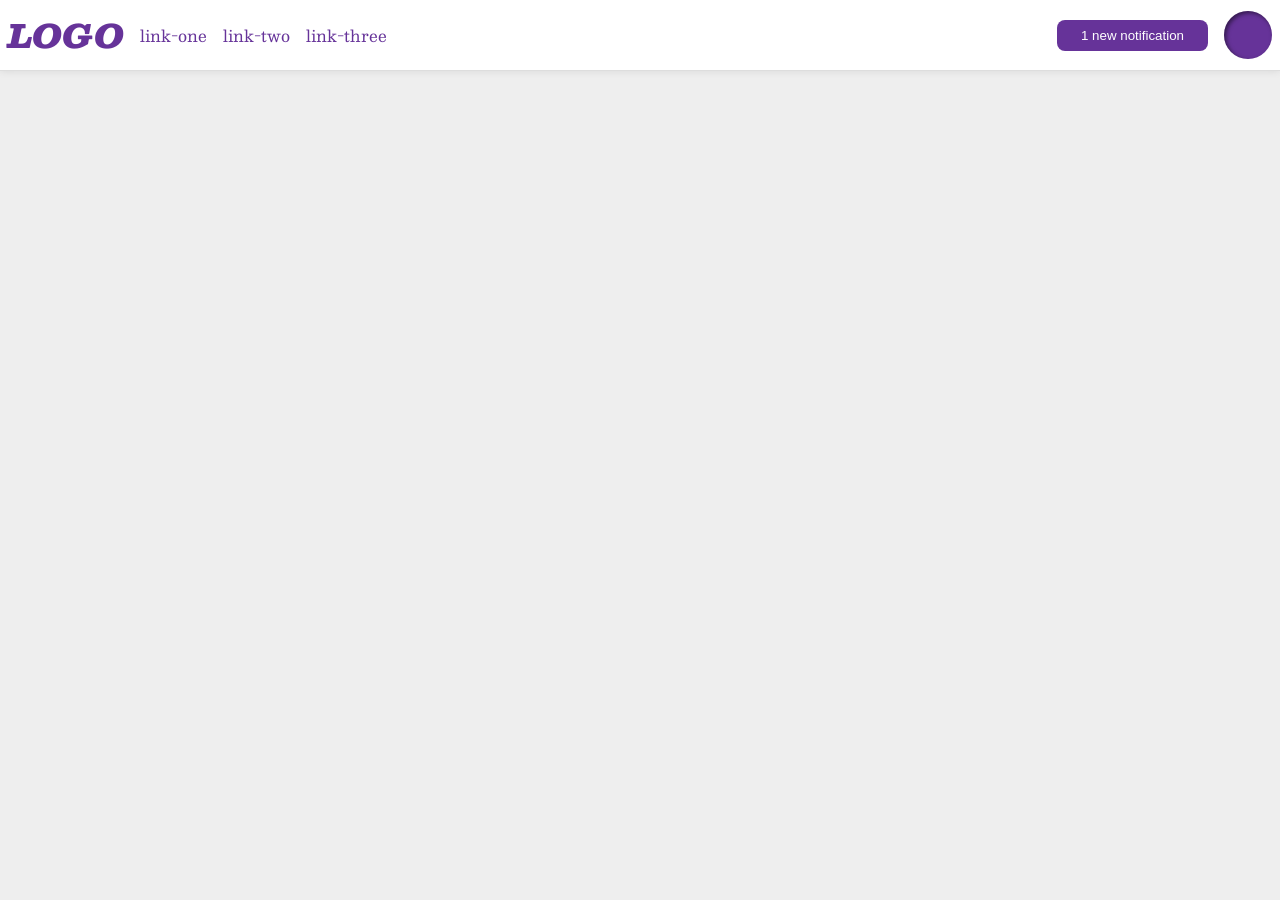
<file: foundations/flex/03-flex-header-2/index.html>
<!DOCTYPE html>
<html lang="en">

<head>
  <meta charset="UTF-8">
  <meta http-equiv="X-UA-Compatible" content="IE=edge">
  <meta name="viewport" content="width=device-width, initial-scale=1.0">
  <title>Flex Header 2</title>
  <link rel="stylesheet" href="style.css">
</head>

<body>
  <div class="header">
    <div class="left">
      <div class="logo">
        LOGO
      </div>
      <ul class="links">
        <li><a href="https://google.com">link-one</a></li>
        <li><a href="https://google.com">link-two</a></li>
        <li><a href="https://google.com">link-three</a></li>
      </ul>
    </div>
    <div class="right">
      <button class="notifications">
        1 new notification
      </button>
      <div class="profile-image"></div>
    </div>
  </div>
</body>

</html>
</file>
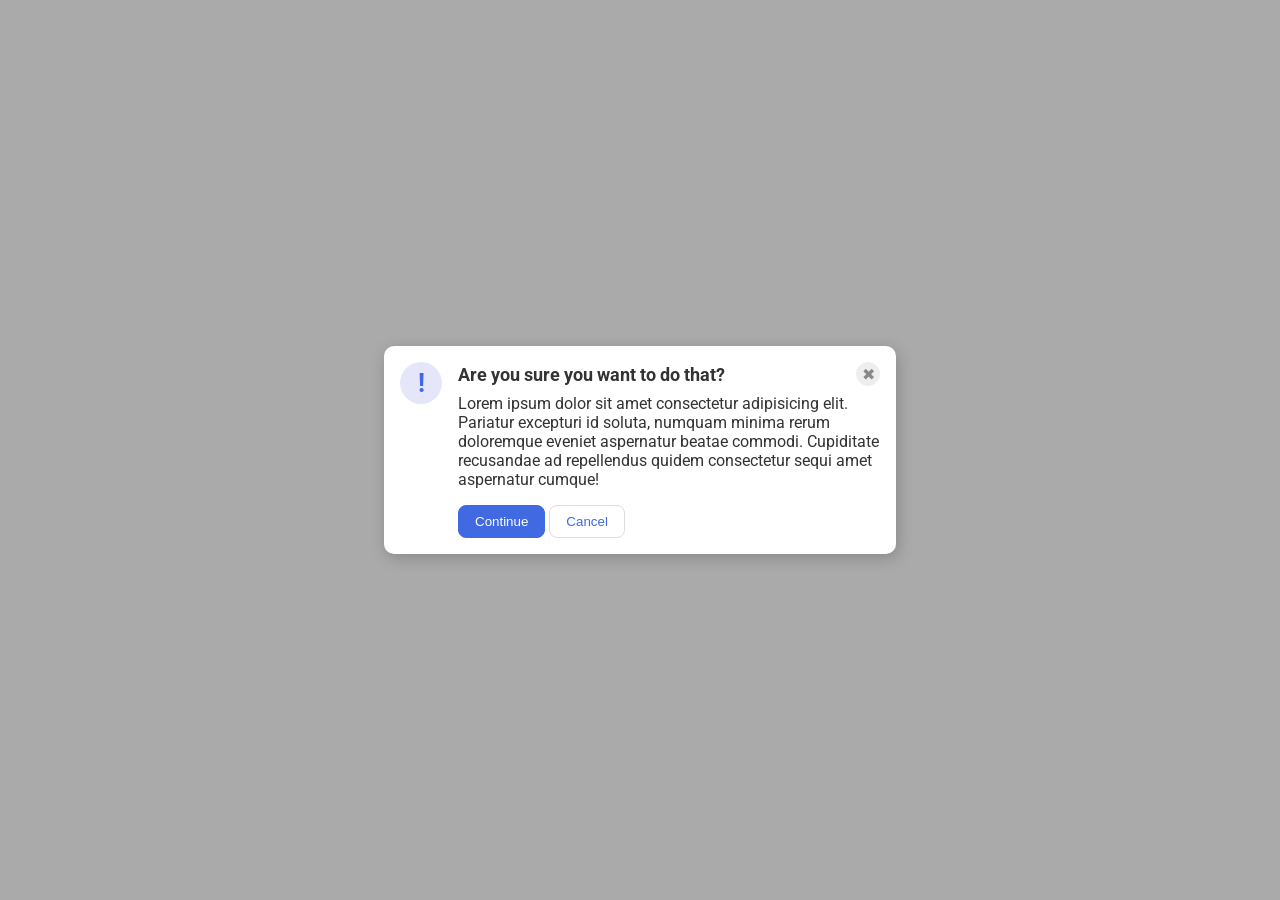
<file: foundations/flex/05-flex-modal/index.html>
<!DOCTYPE html>
<html lang="en">
  <head>
    <meta charset="UTF-8">
    <meta http-equiv="X-UA-Compatible" content="IE=edge">
    <meta name="viewport" content="width=device-width, initial-scale=1.0">
    <link rel="stylesheet" href="style.css">
    <title>Modal</title>
  </head>
  <body>
    <div class="modal">
      <div class="icon">!</div>
      <div class="container">
      <div class="header">Are you sure you want to do that?
      <button class="close-button">✖</button>
      </div>
      <div class="text">Lorem ipsum dolor sit amet consectetur adipisicing elit. Pariatur excepturi id soluta, numquam minima rerum doloremque eveniet aspernatur beatae commodi. Cupiditate recusandae ad repellendus quidem consectetur sequi amet aspernatur cumque!</div>
      <button class="continue">Continue</button>
      <button class="cancel">Cancel</button>
      </div>
    </div>
  </body>
</html>
</file>
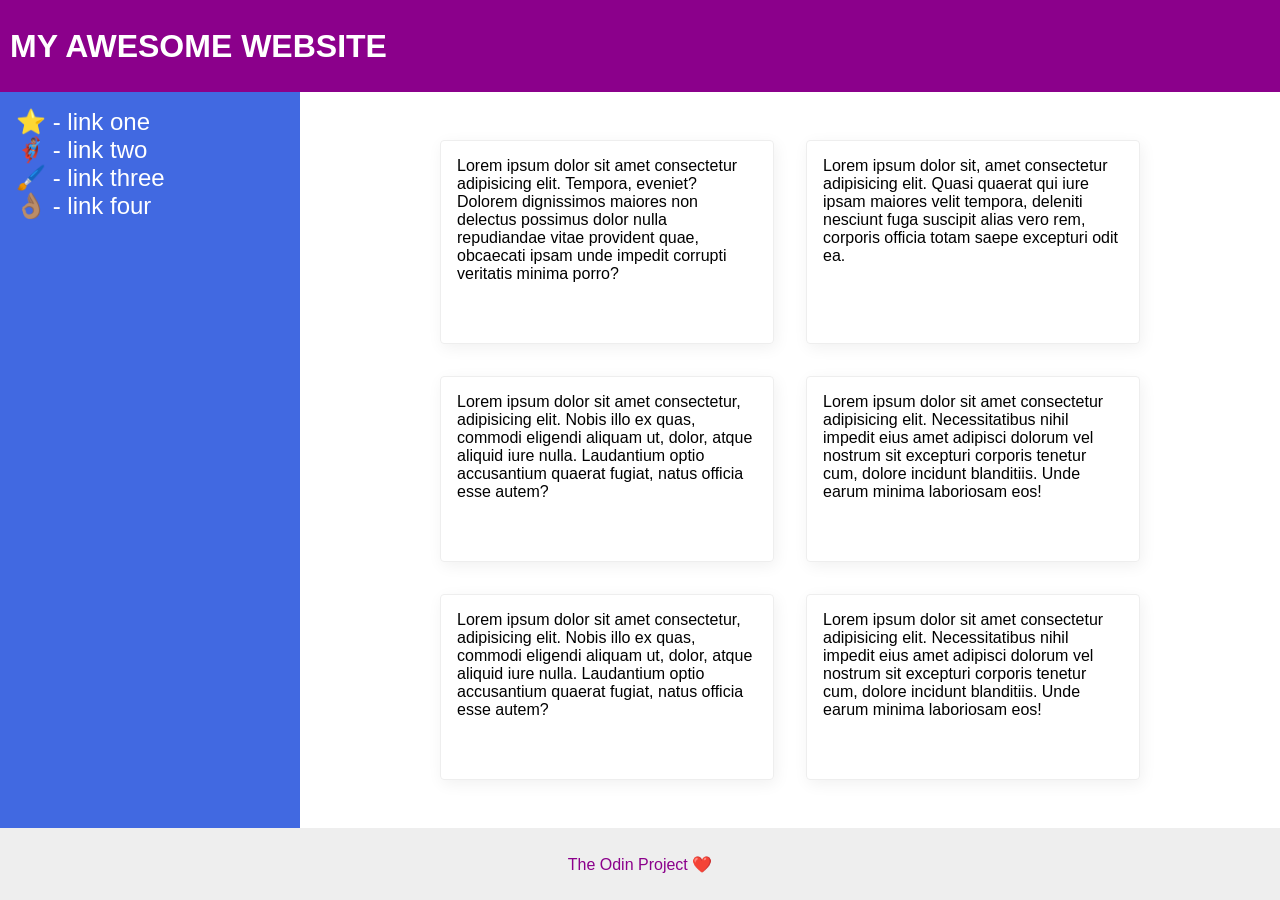
<file: foundations/flex/07-flex-layout-2/index.html>
<!DOCTYPE html>
<html lang="en">
  <head>
    <meta charset="UTF-8">
    <meta http-equiv="X-UA-Compatible" content="IE=edge">
    <meta name="viewport" content="width=device-width, initial-scale=1.0">
    <title>The Holy Grail</title>
    <link rel="stylesheet" href="style.css">
  </head>
  <body>
    <div class="header">
      MY AWESOME WEBSITE
    </div>
    <div class="content">
    <div class="sidebar">
      <ul>
        <li><a href="#">⭐ - link one</a></li>
        <li><a href="#">🦸🏽‍♂️ - link two</a></li>
        <li><a href="#">🖌️ - link three</a></li>
        <li><a href="#">👌🏽 - link four</a></li>
      </ul>
    </div>
    <div class = "text-content">
    <div class="card">Lorem ipsum dolor sit amet consectetur adipisicing elit. Tempora, eveniet? Dolorem dignissimos maiores non delectus possimus dolor nulla repudiandae vitae provident quae, obcaecati ipsam unde impedit corrupti veritatis minima porro?</div>
    <div class="card">Lorem ipsum dolor sit, amet consectetur adipisicing elit. Quasi quaerat qui iure ipsam maiores velit tempora, deleniti nesciunt fuga suscipit alias vero rem, corporis officia totam saepe excepturi odit ea.</div>
    <div class="card">Lorem ipsum dolor sit amet consectetur, adipisicing elit. Nobis illo ex quas, commodi eligendi aliquam ut, dolor, atque aliquid iure nulla. Laudantium optio accusantium quaerat fugiat, natus officia esse autem?</div>
    <div class="card">Lorem ipsum dolor sit amet consectetur adipisicing elit. Necessitatibus nihil impedit eius amet adipisci dolorum vel nostrum sit excepturi corporis tenetur cum, dolore incidunt blanditiis. Unde earum minima laboriosam eos!</div>
    <div class="card">Lorem ipsum dolor sit amet consectetur, adipisicing elit. Nobis illo ex quas, commodi eligendi aliquam ut, dolor, atque aliquid iure nulla. Laudantium optio accusantium quaerat fugiat, natus officia esse autem?</div>
    <div class="card">Lorem ipsum dolor sit amet consectetur adipisicing elit. Necessitatibus nihil impedit eius amet adipisci dolorum vel nostrum sit excepturi corporis tenetur cum, dolore incidunt blanditiis. Unde earum minima laboriosam eos!</div>
    </div>
    </div>
    <div class="footer">
      The Odin Project ❤️
    </div>
  </body>
</html>
</file>
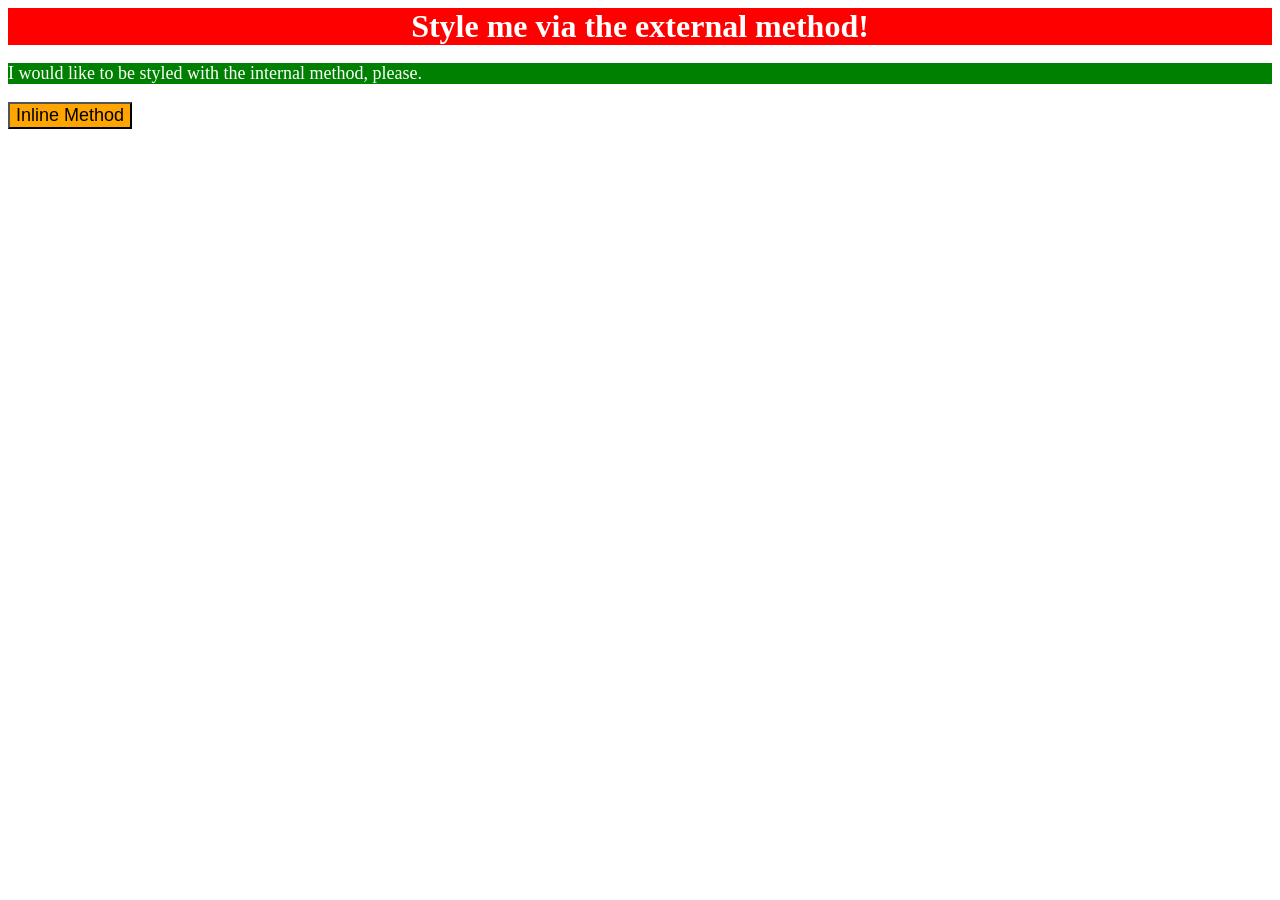
<file: foundations/intro-to-css/01-css-methods/index.html>
<!DOCTYPE html>
<html lang="en">
  <head>
    <meta charset="UTF-8">
    <meta http-equiv="X-UA-Compatible" content="IE=edge">
    <meta name="viewport" content="width=device-width, initial-scale=1.0">
    <link rel="stylesheet" href="styles.css">
     <style>
    p {
      background-color: green;
      color : white;
      font-size: 18px;
    }
  </style>
    <title>Methods for Adding CSS</title>
  </head>
  <body>
    <div>Style me via the external method!</div>
    <p>I would like to be styled with the internal method, please.</p>
    <button style="background-color: orange; font-size: 18px;">Inline Method</button>
  </body>
</html>
</file>
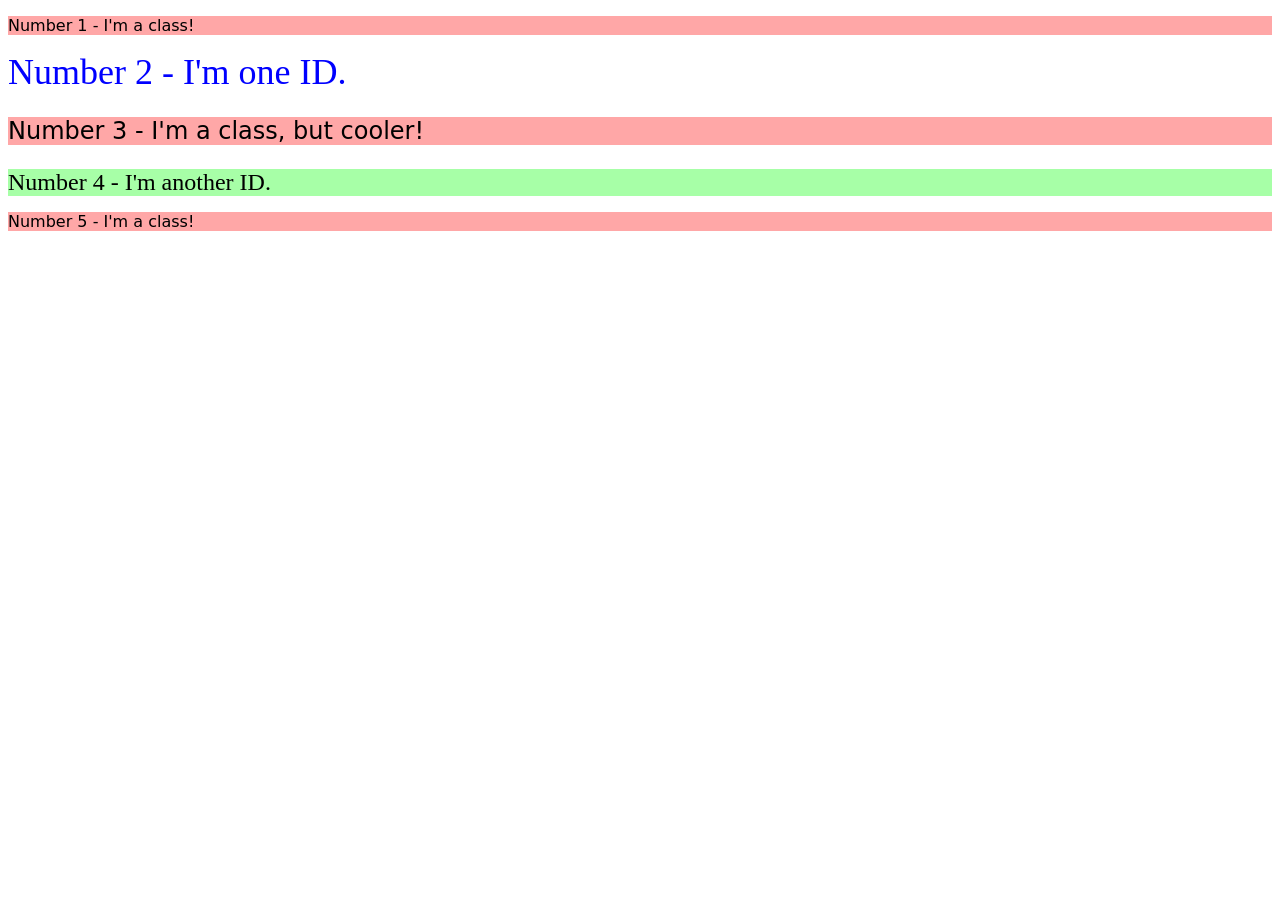
<file: foundations/intro-to-css/02-class-id-selectors/index.html>
<!DOCTYPE html>
<html lang="en">
  <head>
    <meta charset="UTF-8">
    <meta http-equiv="X-UA-Compatible" content="IE=edge">
    <meta name="viewport" content="width=device-width, initial-scale=1.0">
    <title>Class and ID Selectors</title>
    <link rel="stylesheet" href="style.css">
  </head>
  <body>
    <p class="odd">Number 1 - I'm a class!</p>
    <div id="one">Number 2 - I'm one ID.</div>
    <p class="odd class-cool">Number 3 - I'm a class, but cooler!</p>
    <div id="two">Number 4 - I'm another ID.</div>
    <p class="odd">Number 5 - I'm a class!</p>
  </body>
</html>
</file>
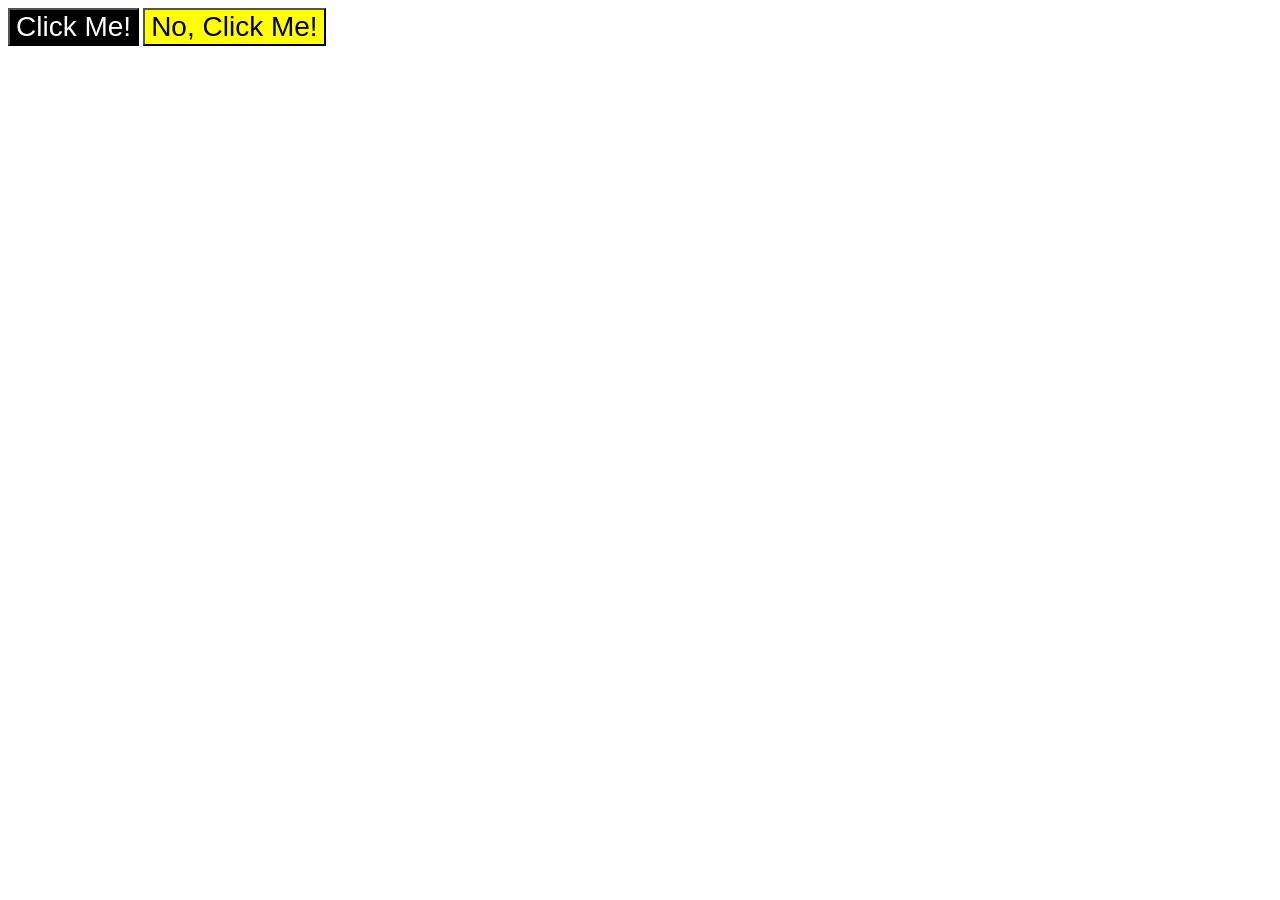
<file: foundations/intro-to-css/03-grouping-selectors/index.html>
<!DOCTYPE html>
<html lang="en">
  <head>
    <meta charset="UTF-8">
    <meta http-equiv="X-UA-Compatible" content="IE=edge">
    <meta name="viewport" content="width=device-width, initial-scale=1.0">
    <title>Grouping Selectors</title>
    <link rel="stylesheet" href="style.css">
  </head>
  <body>
    <button class="one">Click Me!</button>
    <button class="two">No, Click Me!</button>
  </body>
</html>
</file>
<file: foundations/flex/03-flex-header-2/style.css>
/* this is some magical font-importing.  
you'll learn about it later. */
@import url('https://fonts.googleapis.com/css2?family=Besley:ital,wght@0,400;1,900&display=swap');

body {
  margin: 0;
  background: #eee;
  font-family: Besley, serif;
}

.header {
  background: white;
  border-bottom: 1px solid #ddd;
  box-shadow: 0 0 8px rgba(0,0,0,.1);
  display : flex;
  padding : 8px;
  justify-content: space-between;
}

.profile-image {
  background: rebeccapurple;
  box-shadow: inset 2px 2px 4px rgba(0,0,0,.5);
  border-radius: 50%;
  width: 48px;
  height: 48px;
  display : flex;
  margin-left : auto;

}

.logo {
  color: rebeccapurple;
  font-size: 32px;
  font-weight: 900;
  font-style: italic;
}

button {
  border: none;
  border-radius: 8px;
  background: rebeccapurple;
  color: white;
  padding: 8px 24px;
}

a {
  /* this removes the line under our links */
  text-decoration: none;
  color: rebeccapurple;
}

ul {
  list-style-type: none;
  display: flex;
  margin: 0;
  padding: 0;
  gap: 16px;
}

.left, .right {
  display: flex;
  align-items: center;
  gap: 16px;
}
</file>
<file: foundations/flex/05-flex-modal/style.css>
@import url('https://fonts.googleapis.com/css2?family=Roboto:wght@400;700&display=swap');

html, body {
  height: 100%;
}

body {
  font-family: Roboto, sans-serif;
  margin: 0;
  background: #aaa;
  color: #333;
  /* I'll give you this one for free lol */
  display: flex;
  align-items: center;
  justify-content: center;
}

.header{
  display: flex;
  align-items: center;
  justify-content: space-between;
  font-size: 18px;
  font-weight: 700;
  margin-bottom: 8px;
}

.modal {
  background: white;
  width: 480px;
  border-radius: 10px;
  box-shadow: 2px 4px 16px rgba(0,0,0,.2);
  display : flex;
  gap: 16px;
  padding: 16px;
}

.icon {
  color: royalblue;
  font-size: 26px;
  font-weight: 700;
  background: lavender;
  width: 42px;
  height: 42px;
  border-radius: 50%;
  display: flex;
  align-items: center;
  justify-content: center;
  flex-shrink: 0;
}

.close-button {
  background: #eee;
  border-radius: 50%;
  color: #888;
  font-weight: 400;
  font-size: 16px;
  height: 24px;
  width: 24px;
  display: flex;
  align-items: center;
  justify-content: center;
  border: 1px solid #eee;
  padding: 0;
}

button {
  cursor: pointer;
  padding: 8px 16px;
  border-radius: 8px;
}

button.continue {
  background: royalblue;
  border: 1px solid royalblue;
  color: white;
}

button.cancel {
  background: white;
  border: 1px solid #ddd;
  color: royalblue;
}

.text {
  margin-bottom: 16px;
}
</file>
<file: foundations/flex/07-flex-layout-2/style.css>
body {
  font-family: -apple-system, BlinkMacSystemFont, 'Segoe UI', Roboto, Oxygen, Ubuntu, Cantarell, 'Open Sans', 'Helvetica Neue', sans-serif;
  margin: 0;
  min-height: 100vh;
  text-align: left;
  display : flex;
  flex-direction : column;
}

.header {
  height: 72px;
  background: darkmagenta;
  color: white;
  display : flex;
  align-items: center;
  padding : 10px;
  font-size: 32px;
  font-weight: 900;
}

.footer {
  height: 72px;
  background: #eee;
  color: darkmagenta;
  display:flex;
  justify-content: center;
  align-items: center;
}

.sidebar {
  width: 300px;
  background: royalblue;
  box-sizing: border-box;
  padding : 16px;
  flex-shrink: 0;
}

a{
  color: white;
  text-decoration: none;
  font-size: 24px;
}
.card {
  border: 1px solid #eee;
  box-shadow: 2px 4px 16px rgba(0,0,0,.06);
  border-radius: 4px;
  padding: 16px;
  width: 300px;
}
.content{
  flex: 1;
  display: flex;
}
ul{
  list-style-type: none;
  margin: 0;
  padding: 0;
}
.text-content {
  padding: 48px;
  display: flex;
  flex-wrap: wrap;
  gap: 32px;
  justify-content: center;
}
</file>
<file: foundations/intro-to-css/01-css-methods/styles.css>
div {
    background-color: red;
    color : white;
    text-align: center;
    font-weight: bold;
    font-size: 32px;
}
</file>
<file: foundations/intro-to-css/02-class-id-selectors/style.css>
.odd {
    background-color: rgb(255, 167, 167);
    font-family: Verdana, "DejaVu Sans", sans-serif;
}
#one {
    color: rgb(0, 0, 255);
    font-size: 36px;
    }
.class-cool {
    font-size: 24px;
    }
#two {
    background-color: rgb(167, 255, 167);
    font-style: bold;
    font-size: 24px;
    }
</file>
<file: foundations/intro-to-css/03-grouping-selectors/style.css>
.one, .two{
    font-size:28px;
    font-family: Helvetica, "Times New Roman", sans-serif;
}/* Add CSS Styling */

.one{
    background-color: black;
    color: white;
}

.two{
    background-color: yellow;
}
</file>
